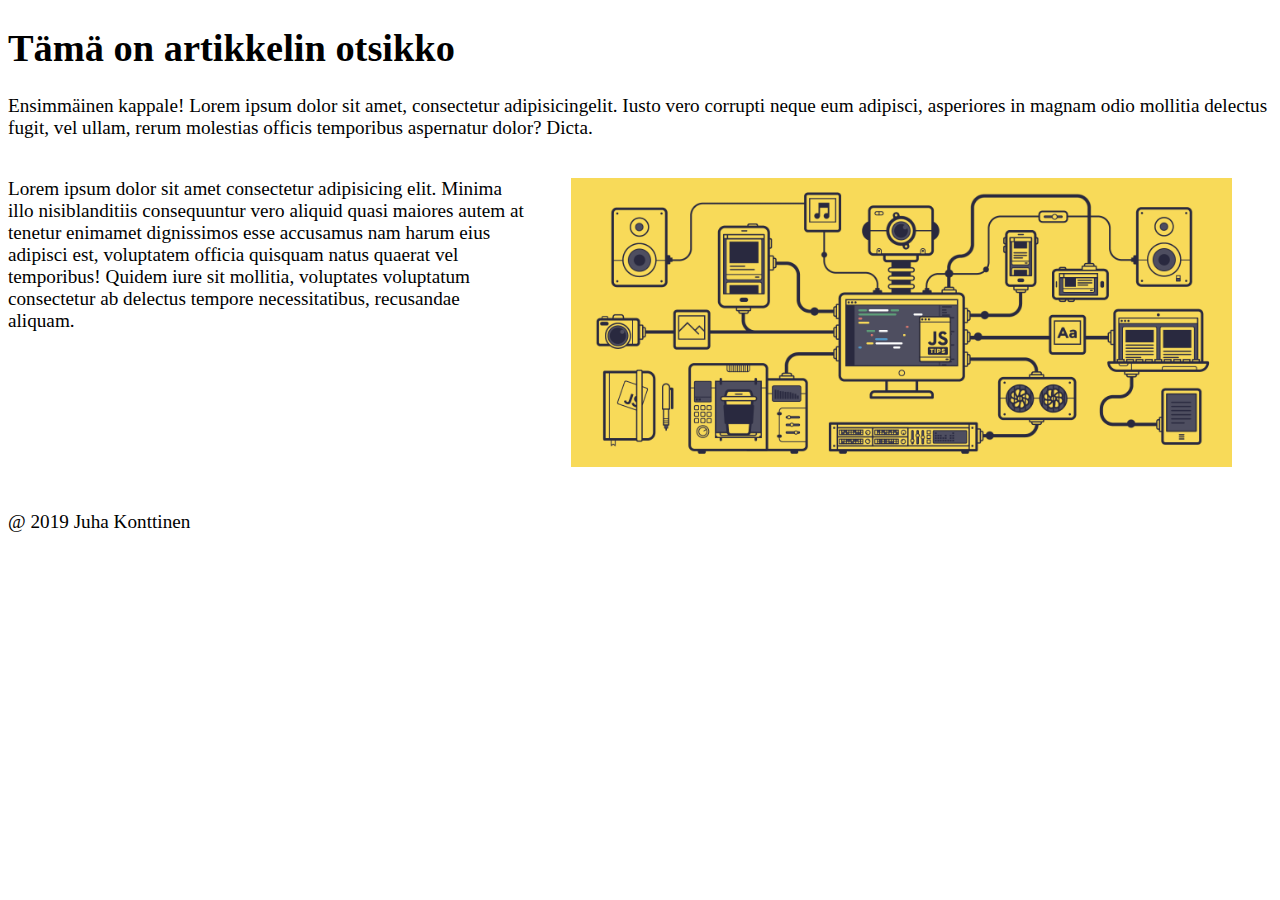
<file: index.html>
<!DOCTYPE html>
<html lang="en">
<head>
  <meta charset="UTF-8">
  <meta http-equiv="X-UA-Compatible" content="IE=edge">
  <meta name="viewport" content="width=device-width, initial-scale=1.0">
  <title>Document</title>
  <style>
    body{
      font-size: 1.2rem;
    }
    .flex{
      display: flex;
    }
   .para{
    flex-basis: 100%;
    flex-grow: 1;
   }
    img{
     max-width: 100%;
     flex-grow: 1;
    }
  </style>
</head>
<body>
 

  <script>
    

    const runko = document.body;
    const main = document.createElement("main");
    runko.prepend(main);
    const headsec = document.createElement("header");
    headsec.className = "ylatunniste";
    main.prepend(headsec);
    const header = document.createElement("h1");
    header.innerHTML = "Tämä on artikkelin otsikko";
    headsec.append(header);
    const firstpara = document.createElement("p");
    firstpara.innerHTML = "Ensimmäinen kappale! Lorem ipsum dolor sit amet, consectetur adipisicingelit. Iusto vero corrupti neque eum adipisci, asperiores in magnam odio mollitia delectus fugit, vel ullam, rerum molestias officis temporibus aspernatur dolor? Dicta.";
    headsec.append(firstpara);
   

    const secElement = document.createElement("section");
    secElement.id = "rinnakkain";
    secElement.className = "flex";
    main.append(secElement);
    const secondpara = document.createElement("p");
    secondpara.className = "para";
    secondpara.innerHTML = "Lorem ipsum dolor sit amet consectetur adipisicing elit. Minima illo nisiblanditiis consequuntur vero aliquid quasi maiores autem at tenetur enimamet dignissimos esse accusamus nam harum eius adipisci est, voluptatem officia quisquam natus quaerat vel temporibus! Quidem iure sit mollitia, voluptates voluptatum consectetur ab delectus tempore necessitatibus, recusandae aliquam.";
    secElement.append(secondpara);

    const kuva = document.createElement("figure");
    kuva.id = "kuvanpaikka";
    const img = document.createElement("img");
    img.src = "./images/java.gif";
    kuva.appendChild(img);
    secElement.append(kuva);

    const footsec = document.createElement("footer");
    main.append(footsec);
    const paragraph = document.createElement("p");
    paragraph.innerHTML = "@ 2019 Juha Konttinen";
    footsec.append(paragraph);



//     const scriptElement = document.getElementById("java");
// runko.insertBefore(scriptElement, runko.lastElementChild);
  </script>
</body>
</html>
</file>
